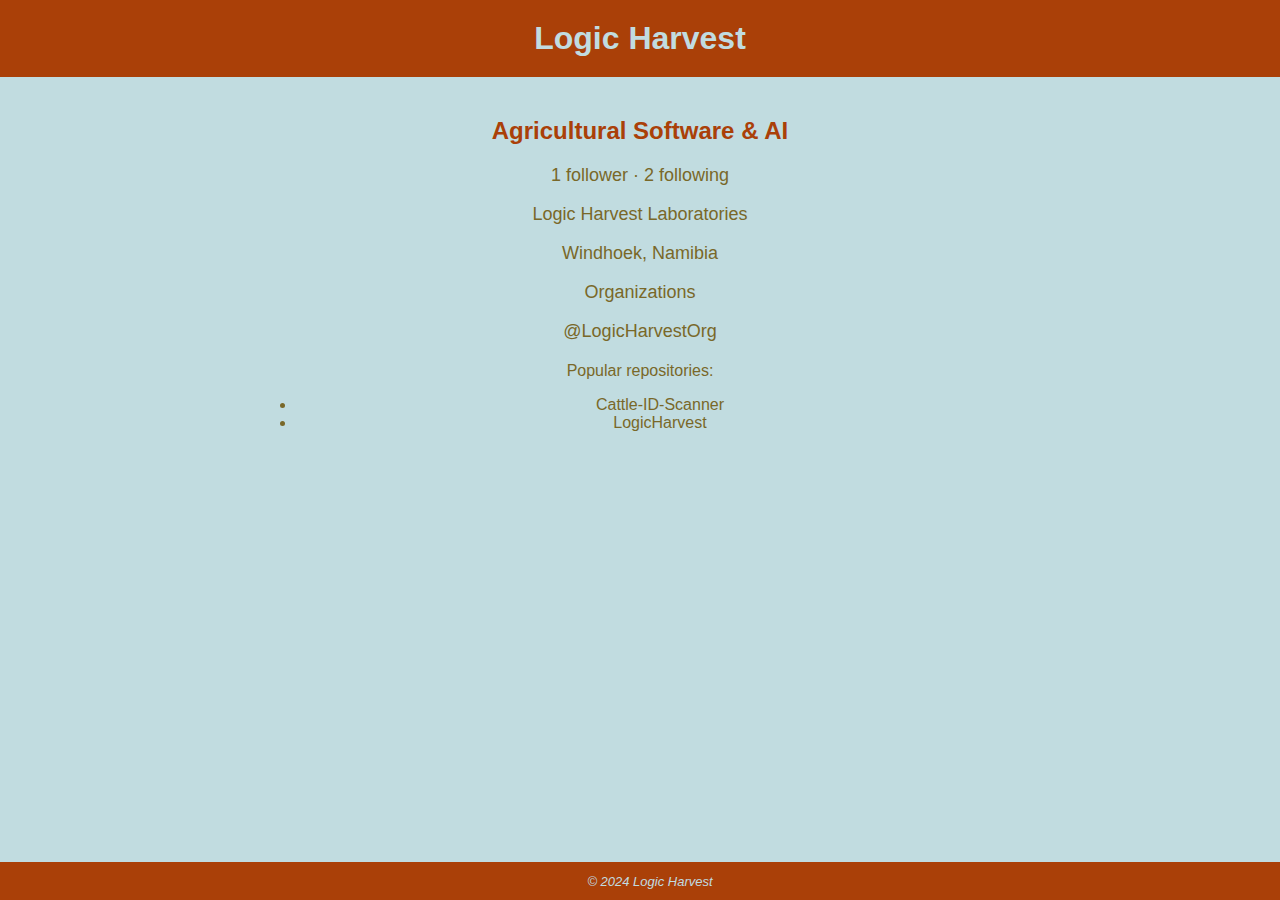
<file: index.html>
<!DOCTYPE html>
<html lang="en">

<head>
    <meta charset="UTF-8">
    <meta name="viewport" content="width=device-width, initial-scale=1.0">
    <title>Logic Harvest</title>	
<link href="styles/main-style.css" rel="stylesheet" type="text/css">
</head>

<body>
    <header>
        <h1>Logic Harvest</h1>
    </header>

    <main>
        <h2>Agricultural Software & AI</h2>
        <div class="company-info">
            <p>1 follower · 2 following</p>
            <p>Logic Harvest Laboratories</p>
            <p>Windhoek, Namibia</p>
            <p>Organizations</p>
            <p>@LogicHarvestOrg</p>
        </div>

        <div class="repositories">
            <p>Popular repositories:</p>
            <ul>
                <li>Cattle-ID-Scanner</li>
                <li>LogicHarvest</li>
            </ul>
        </div>
    </main>

    <footer id="dynamicFooter"></footer>
    <script src="../scripts/footer.js"></script>
</body>

</html>
</file>
<file: styles/main-style.css>
@import url('colors.css');

:root {
  --bg-color: var(--light-blue-grey);
  --text-color: var(--olive-green);
  --header-bg-color: var(--dark-reddish-brown); 
}

body {
  background-color: var(--bg-color);
  color: var(--text-color);
  font-family: Arial, sans-serif;
  margin: 0;
  padding: 0;
}

header {
  background-color: var(--header-bg-color);
  color: var(--bg-color);
  padding: 20px;
  text-align: center;
}

main {
  width: 60%;
  margin: 0 auto;
  text-align: center;
  padding: 20px;
}

footer {
  background-color: var(--header-bg-color); 
  color: var(--bg-color); 
  padding: 10px;
  text-align: center;
  position: fixed;
  bottom: 0;
  width: 100%;
}

h1 {
  margin: 0;
}

h2 {
  color: var(--header-bg-color);
}

.company-info {
  margin-top: 20px;
  font-size: 18px;
}

.repositories {
  margin-top: 20px;
  font-size: 16px;
}
</file>
